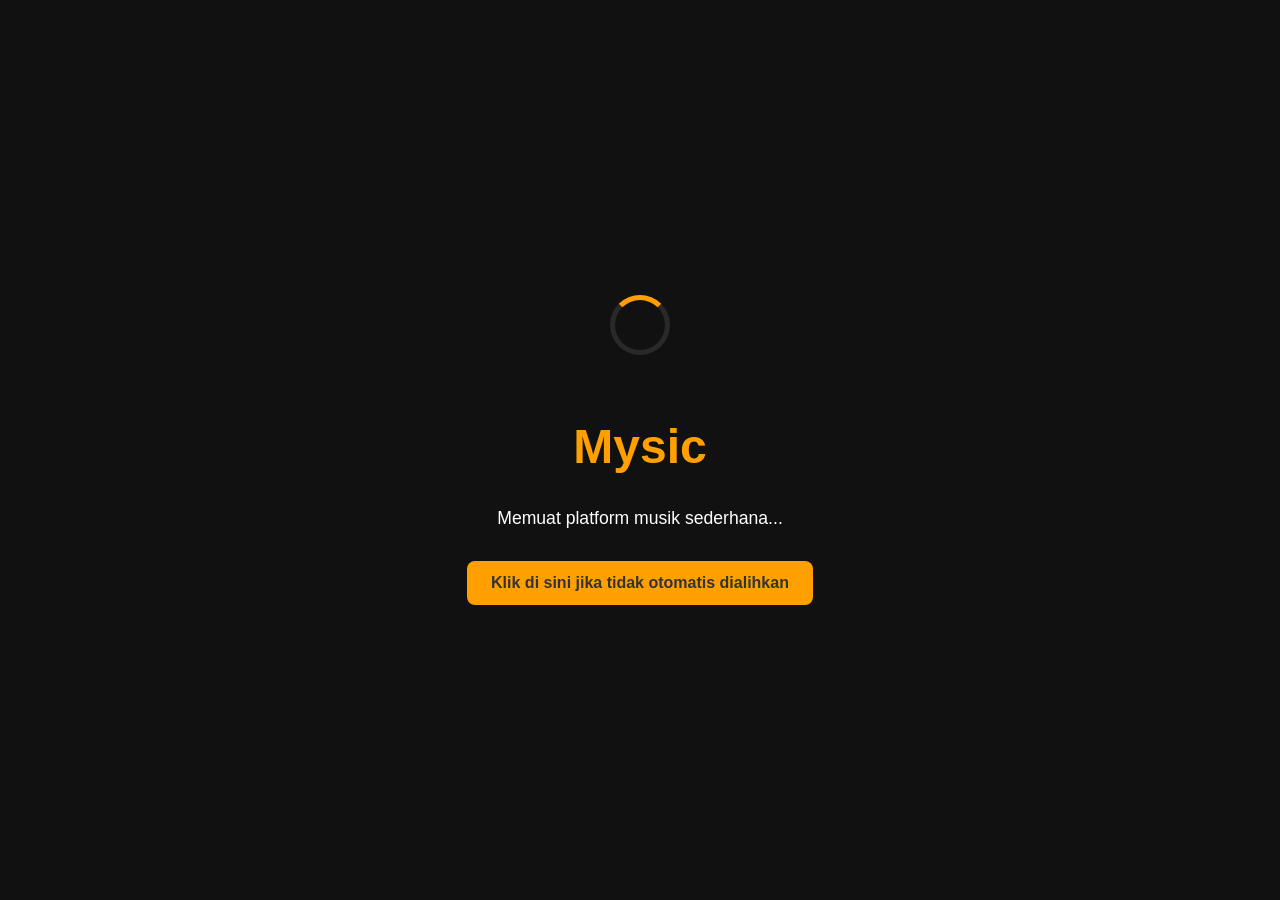
<file: assets/basic.html>
<!DOCTYPE html>
<html lang="id">
<head>
    <meta charset="UTF-8">
    <meta name="viewport" content="width=device-width, initial-scale=1.0">
    <title>Mysic - Platform Musik Indonesia</title>
    <style>
        body {
            background-color: #111;
            color: #fff;
            font-family: 'Segoe UI', Tahoma, Geneva, Verdana, sans-serif;
            display: flex;
            align-items: center;
            justify-content: center;
            height: 100vh;
            margin: 0;
            flex-direction: column;
            text-align: center;
        }
        h1 {
            color: #FFA000;
            font-size: 3rem;
            margin-bottom: 1rem;
        }
        p {
            font-size: 1.1rem;
            margin-bottom: 2rem;
        }
        a {
            display: inline-block;
            background-color: #FFA000;
            color: #333;
            padding: 0.8rem 1.5rem;
            border-radius: 8px;
            text-decoration: none;
            font-weight: bold;
        }
        .loader {
            border: 5px solid rgba(255, 255, 255, 0.1);
            border-top: 5px solid #FFA000;
            border-radius: 50%;
            width: 50px;
            height: 50px;
            animation: spin 1s linear infinite;
            margin-bottom: 2rem;
        }
        @keyframes spin {
            0% { transform: rotate(0deg); }
            100% { transform: rotate(360deg); }
        }
    </style>
</head>
<body>
    <div class="loader"></div>
    <h1>Mysic</h1>
    <p>Memuat platform musik sederhana...</p>
    <a href="./index.html">Klik di sini jika tidak otomatis dialihkan</a>
    
    <script>
        // Redirect ke halaman utama setelah 2 detik
        setTimeout(function() {
            window.location.href = "./index.html";
        }, 2000);
    </script>
</body>
</html>
</file>
